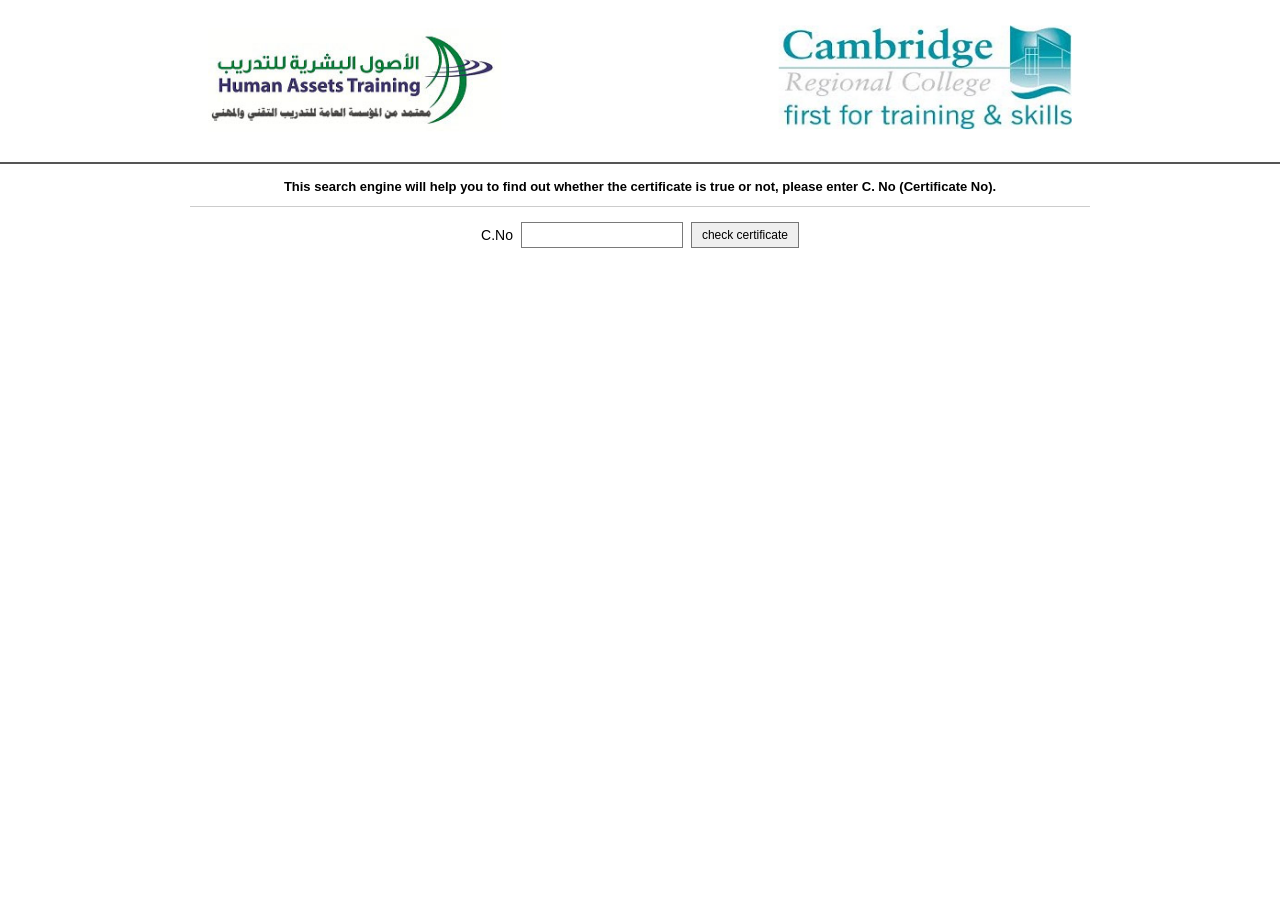
<file: Index.html>
<!DOCTYPE html>
<html lang="en">
<head>
  <meta charset="UTF-8">
  <meta name="viewport" content="width=device-width, initial-scale=1.0">
  <title>Certificate Verification</title>
  <style>
    body { margin: 0; padding: 0; font-family: Arial, sans-serif; background: #fff; }
    
    /* হেডার এবং লোগো সেকশন */
    .header { text-align: center; padding: 10px 0; border-bottom: 2.5px solid #555; }
    .header img { width: 100%; max-width: 900px; height: auto; display: block; margin: 0 auto; }
    
    /* মেইন কন্টেইনার - সবকিছু মাঝখানে রাখার জন্য */
    .container { 
      max-width: 900px; 
      margin: 15px auto; 
      padding: 0 10px; 
      display: flex;
      flex-direction: column;
      align-items: center; 
    }
    
    /* উপরের নির্দেশনামূলক লেখা - এক লাইনে রাখার জন্য */
    .instruction { 
      font-size: 13px; 
      font-weight: bold; 
      color: #000;
      margin-bottom: 15px; 
      border-bottom: 1px solid #ccc; 
      padding-bottom: 12px;
      width: 100%;
      text-align: center;
    }

    /* সার্চ রো (C.No, Input, Button) */
    .search-row { 
      display: flex; 
      align-items: center; 
      justify-content: center; 
      gap: 8px; 
      width: 100%;
    }

    span { font-size: 14px; font-weight: normal; }

    /* ইনপুট বক্সের ছোট ও চিকন সাইজ */
    input { 
      padding: 2px 5px; 
      font-size: 14px; 
      border: 1px solid #7a7a7a; 
      width: 150px; 
      height: 20px; 
      outline: none;
    }

    /* চেক বাটন */
    button { 
      padding: 0 10px; 
      font-size: 12px; 
      background: #efefef; 
      border: 1px solid #767676; 
      cursor: pointer; 
      height: 26px;
      white-space: nowrap;
    }

    /* মোবাইলের জন্য রেসপনসিভ ডিজাইন */
    @media (max-width: 600px) {
      .instruction { 
        font-size: 10.5px; 
      }
      input { width: 130px; }
    }
  </style>
</head>
<body>

  <div class="header">
    <img src="header.png" alt="Header">
  </div>

  <div class="container">
    <div class="instruction">
      This search engine will help you to find out whether the certificate is true or not, please enter C. No (Certificate No).
    </div>

    <div class="search-row">
      <span>C.No</span>
      <input type="text" id="certNo">
      <button onclick="checkCertificate()">check certificate</button>
    </div>
  </div>

  <script>
    function checkCertificate() {
      const no = document.getElementById('certNo').value.trim();
      
      // খালি বক্স চেক করার লজিক
      if (no === "") { 
        alert("Please enter Certificate Number"); 
      } 
      else { 
        // সঠিক নম্বর থাকলে রেজাল্ট পেজে নিয়ে যাবে
        window.location.href = 'certificate.html?cno=' + no; 
      }
    }

    // কিবোর্ডের এন্টার (Enter) চাপলে কাজ করার জন্য
    document.getElementById("certNo").addEventListener("keyup", function(event) {
      if (event.key === "Enter") {
        checkCertificate();
      }
    });
  </script>

</body>
</html>
</file>
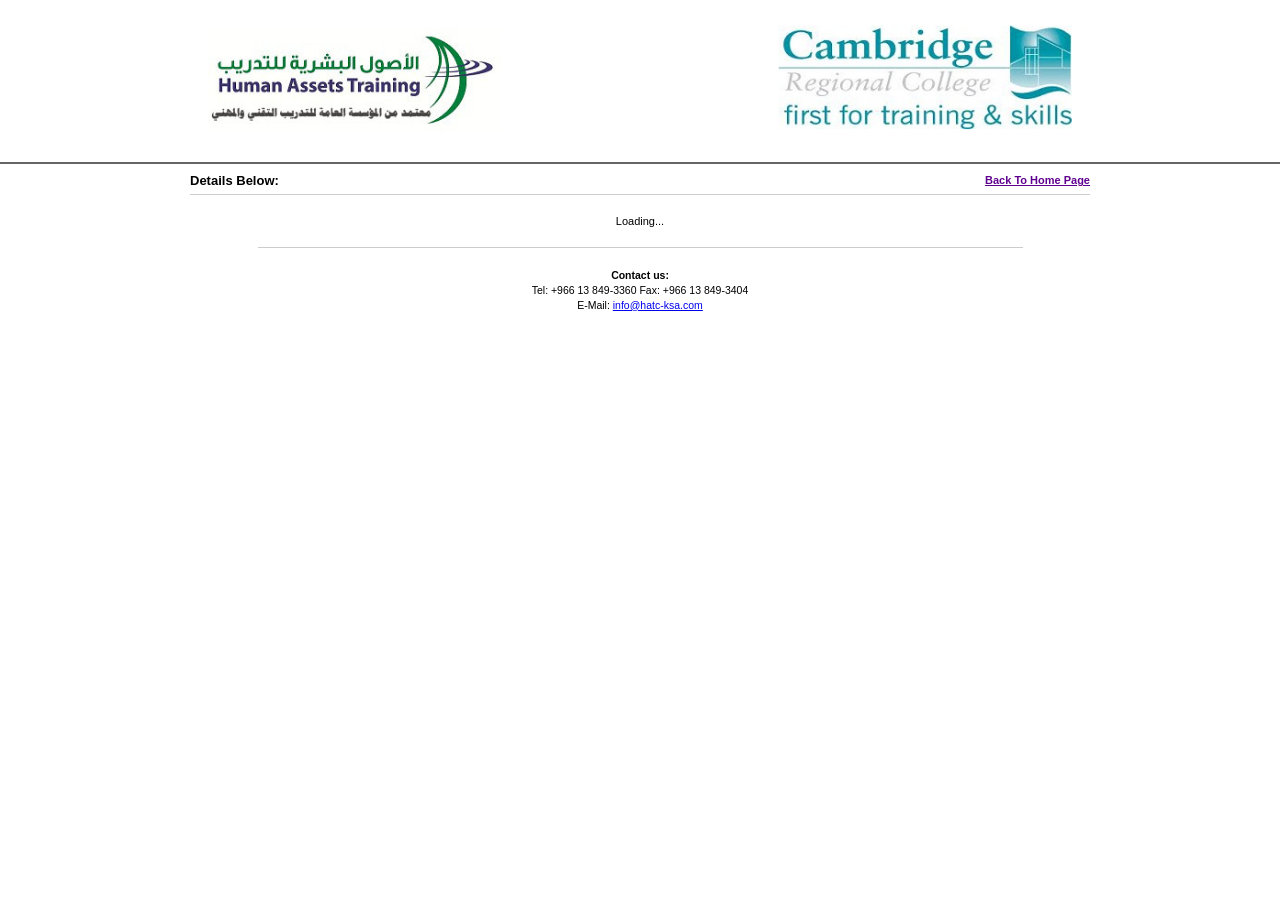
<file: certificate.html>
<!DOCTYPE html>
<html lang="en">
<head>
  <meta charset="UTF-8">
  <meta name="viewport" content="width=device-width, initial-scale=1.0">
  <title>Certificate Details</title>
  <style>
    body { margin: 0; padding: 0; font-family: Arial, sans-serif; background: #fff; line-height: 1.1; color: #000; }
    .header { text-align: center; padding: 10px 0; border-bottom: 2.2px solid #666; }
    .header img { width: 100%; max-width: 900px; height: auto; display: block; margin: 0 auto; }
    .main { max-width: 900px; margin: 5px auto; padding: 0 10px; }
    
    h2 { font-size: 13px; margin: 10px 0; display: flex; justify-content: space-between; border-bottom: 1px solid #ccc; padding-bottom: 5px; font-weight: bold; }
    .back { color: #600090; text-decoration: underline; font-size: 11px; }

    /* বক্সের দৈর্ঘ্য বাড়ানো এবং উচ্চতা কমানো */
    .details-box { 
      border: 1px solid #000; 
      border-radius: 22px; 
      padding: 8px 0; /* প্যাডিং কমিয়ে উচ্চতা কমানো হয়েছে */
      margin: 20px auto; 
      width: 94%; /* বক্সের দৈর্ঘ্য বৃদ্ধি */
      max-width: 540px; 
      display: none;
    }

    /* বাম পাশে ফাঁকা জায়গা কিছুটা কমিয়ে দৈর্ঘ্য বাড়ানো */
    table { 
      width: 72%; /* টেবিলের দৈর্ঘ্য বাড়ানো হয়েছে */
      border-collapse: collapse; 
      margin-left: 25%; /* বাম পাশের ফাঁকা জায়গা সামান্য কমানো হয়েছে */
    } 
    
    /* রো-এর উচ্চতা কমানো এবং ফন্ট ঠিক করা */
    th, td { 
      border-bottom: 0.8px solid #999; 
      padding: 2.5px 0; /* উচ্চতা আরও কমানো হয়েছে */
      text-align: left; 
      font-size: 10.5px; 
      letter-spacing: -0.1px;
    }
    th { width: 35%; font-weight: normal; color: #111; }
    td { padding-left: 10px; font-weight: normal; color: #222; vertical-align: top; }
    tr:last-child th, tr:last-child td { border-bottom: none; }

    .status-msg { text-align: center; margin-top: 15px; font-size: 12px; display: none; color: red; }
    .genuine { color: #333; text-align: center; margin: 12px 0; font-size: 10px; display: none; }

    .contact { 
      text-align: center; 
      font-size: 10.5px; 
      line-height: 1.4;
      border-top: 1px solid #ccc; 
      margin: 20px auto; 
      padding-top: 10px; 
      width: 85%;
    }
  </style>
</head>
<body>
  <div class="header"><img src="header.png" alt="Header"></div>
  <div class="main">
    <h2>Details Below: <a href="index.html" class="back">Back To Home Page</a></h2>
    <div id="loading" style="text-align:center; margin-top:20px; font-size:11px;">Loading...</div>
    <div id="error-msg" class="status-msg"></div>

    <div class="details-box" id="details-box">
      <table>
        <tr><th>C. No</th><td id="c_no"></td></tr>
        <tr><th>Name</th><td id="name"></td></tr>
        <tr><th>ID/PP NO</th><td id="id_pp"></td></tr>
        <tr><th>Date of Birth</th><td id="dob"></td></tr>
        <tr><th>Course Title</th><td id="course"></td></tr>
        <tr><th>Course Type</th><td id="type"></td></tr>
        <tr><th>Duration</th><td id="duration"></td></tr>
        <tr><th>Nationality</th><td id="nationality"></td></tr>
        <tr><th>Company</th><td id="company"></td></tr>
        <tr><th>Certificate Type</th><td id="cert_type"></td></tr>
      </table>
    </div>
    <p id="genuine-msg" class="genuine">The above certificate is genuine, and issued by Human Assets Training Institute</p>
    <div class="contact">
      <p><strong>Contact us:</strong><br>
      Tel: +966 13 849-3360 Fax: +966 13 849-3404<br>
      E-Mail: <a href="mailto:info@hatc-ksa.com">info@hatc-ksa.com</a></p>
    </div>
  </div>

  <script>
    const params = new URLSearchParams(window.location.search);
    const cno = params.get('cno');
    if (cno) {
      fetch('data.json?v=' + Math.random())
        .then(res => res.json())
        .then(data => {
          document.getElementById('loading').style.display = 'none';
          if (data[cno]) {
            const cert = data[cno];
            document.getElementById('c_no').textContent = cert.c_no;
            document.getElementById('name').textContent = cert.name;
            document.getElementById('id_pp').textContent = cert.id_pp;
            document.getElementById('dob').textContent = cert.dob;
            document.getElementById('course').innerHTML = cert.course_title; 
            document.getElementById('type').textContent = cert.course_type;
            document.getElementById('duration').textContent = cert.duration;
            document.getElementById('nationality').textContent = cert.nationality;
            document.getElementById('company').textContent = cert.company;
            document.getElementById('cert_type').textContent = cert.cert_type;
            document.getElementById('details-box').style.display = 'block';
            document.getElementById('genuine-msg').style.display = 'block';
          } else {
            document.getElementById('error-msg').textContent = 'Error: Data not found!';
            document.getElementById('error-msg').style.display = 'block';
          }
        });
    }
  </script>
</body>
</html>
</file>
